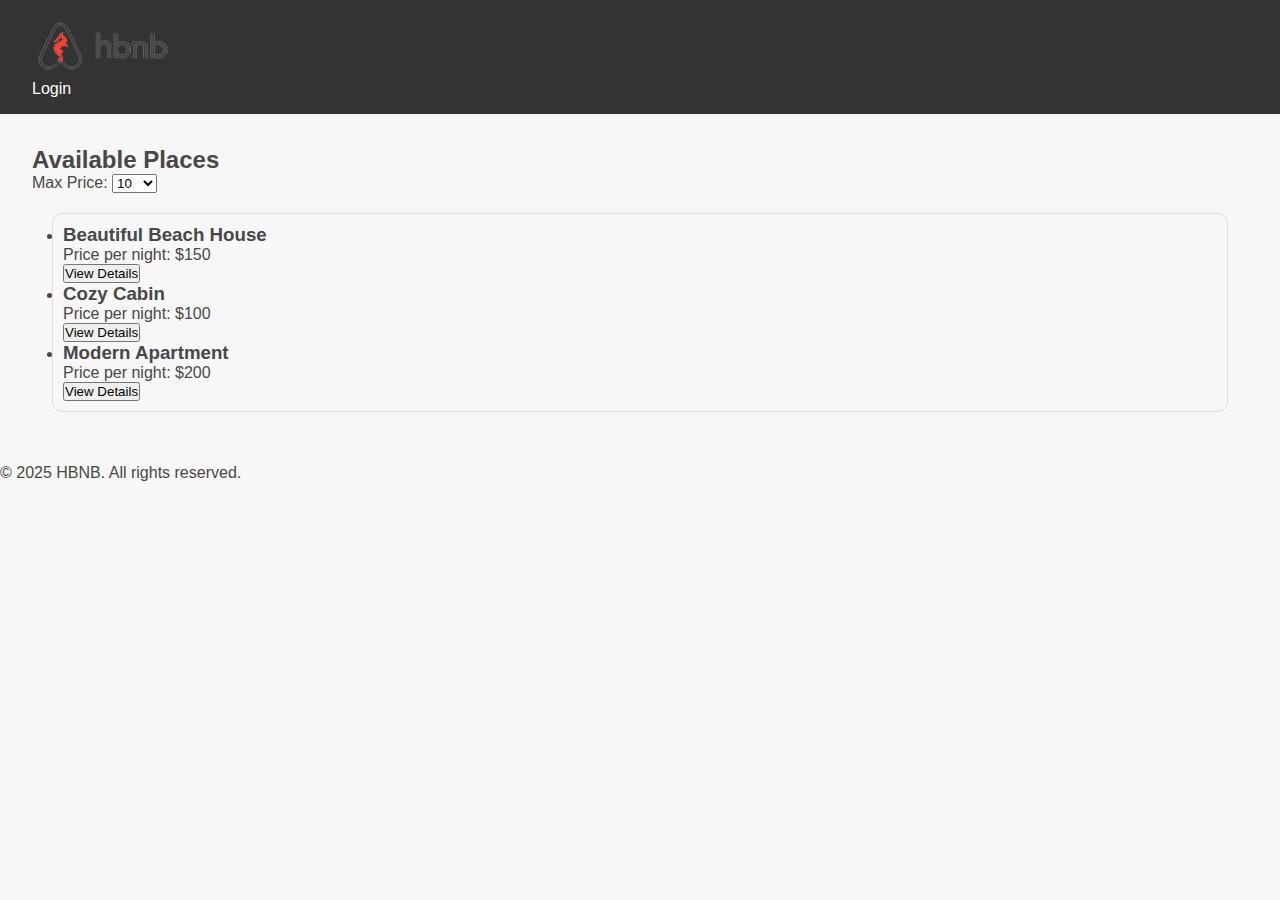
<file: part4/hbnb/index.html>
<!DOCTYPE html>
<html lang="en">
<head>
    <meta charset="UTF-8">
    <meta name="viewport" content="width=device-width, initial-scale=1.0">
    <title>List of Places</title>
    <link rel="stylesheet" href="style.css">
    <link rel="icon" type="image/png" href="images/icon.png">
</head>
<body>
    <header>
        <nav>
            <a href="index.html"><img src="images/logo.png" id="home-link" alt="Home" class="logo"></a>
            <a href="login.html" id="login-link" class="login-button">Login</a>
        </nav>
    </header>
    <main>
        <section id="filter">
            <h2>Available Places</h2>
            <label for="price-filter">Max Price:</label>
            <select id="price-filter">
                <!-- Options will be populated dynamically -->
            </select>
        </section>
        <section id="places-list" class="place-card">
            <ul class="cards-container">
                <li class="card">
                  <h3>Beautiful Beach House</h3>
                  <p>Price per night: $150</p>
                  <button>View Details</button>
                </li>
                <li class="card">
                  <h3>Cozy Cabin</h3>
                  <p>Price per night: $100</p>
                  <button>View Details</button>
                </li>
                <li class="card">
                  <h3>Modern Apartment</h3>
                  <p>Price per night: $200</p>
                  <button>View Details</button>
                </li>
              </ul>
            <!-- List of places will be populated dynamically -->
        </section>
    </main>
    <footer>
        <p>&copy; 2025 HBNB. All rights reserved.</p>
    </footer>
    <script src="script.js"></script>
</body>
</html>
</file>
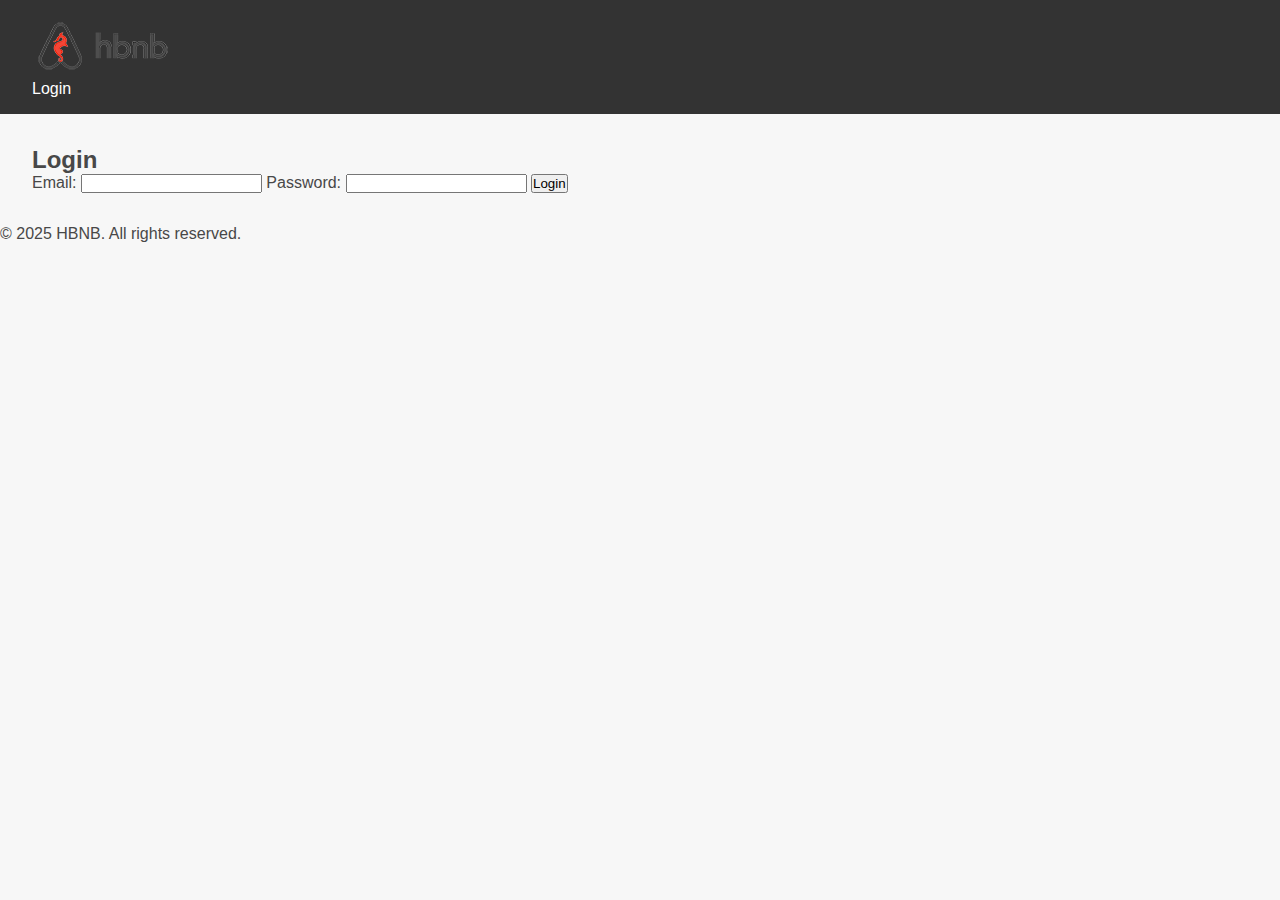
<file: part4/hbnb/login.html>
<!DOCTYPE html>
<html lang="en">
<head>
    <meta charset="UTF-8">
    <meta name="viewport" content="width=device-width, initial-scale=1.0">
    <title>Login</title>
    <link rel="stylesheet" href="style.css">
    <link rel="icon" type="image/png" href="images/icon.png">
</head>
<body>
    <header>
        <nav>
            <a href="index.html"><img src="images/logo.png" id="home-link" alt="Home" class="logo"></a>
            <a href="login.html" id="login-link" class="login-button">Login</a>
        </nav>
    </header>
    <main>
        <form id="login-form">
            <h2>Login</h2>
            <label for="email">Email:</label>
            <input type="email" id="email" name="email" required>
            
            <label for="password">Password:</label>
            <input type="password" id="password" name="password" required>
            
            <button type="submit">Login</button>
        </form>
    </main>
    <footer>
        <p>&copy; 2025 HBNB. All rights reserved.</p>
    </footer>
    <script src="script.js"></script>
</body>
</html>
</file>
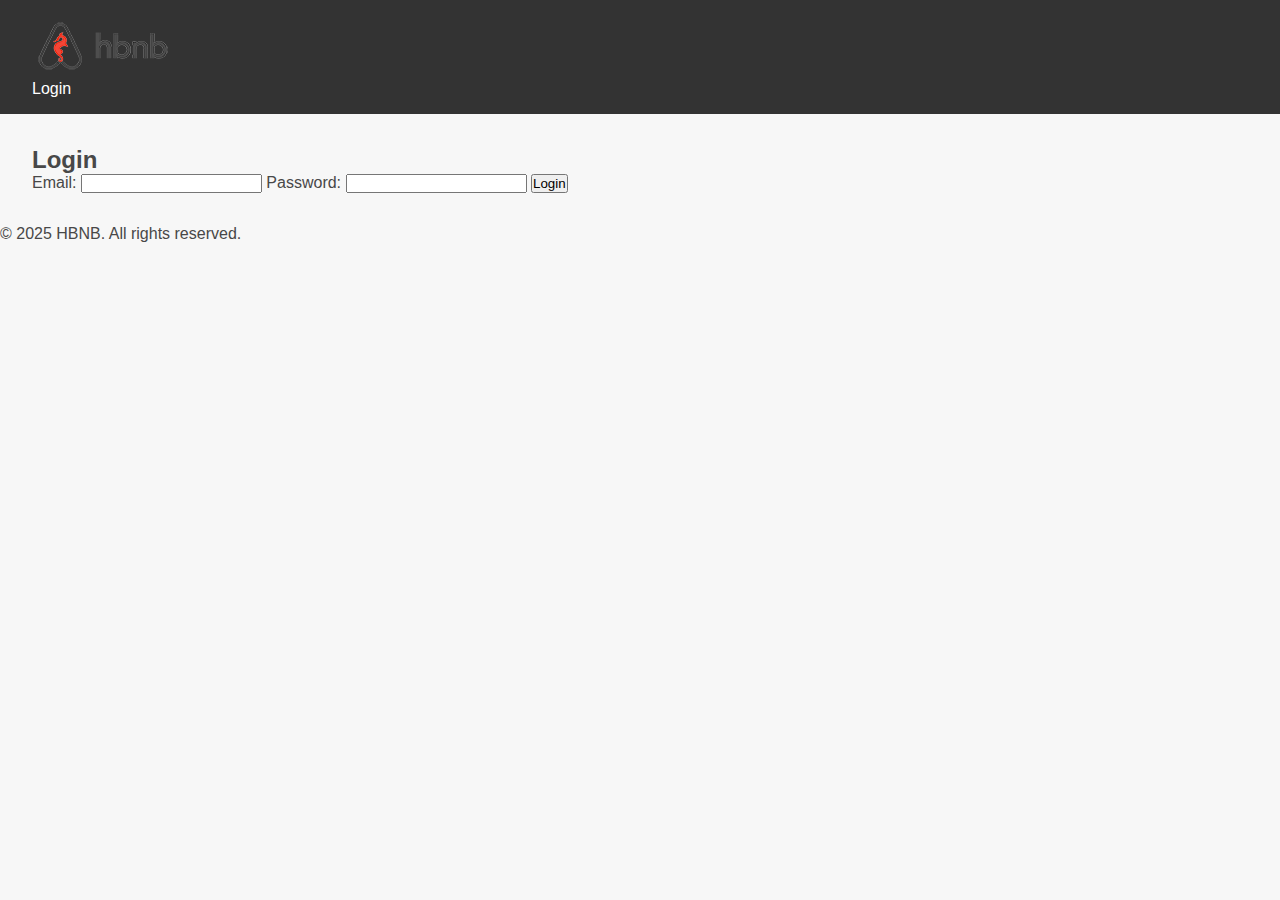
<file: part4/hbnb/place.html>
<!DOCTYPE html>
<html lang="en">
<head>
    <meta charset="UTF-8">
    <meta name="viewport" content="width=device-width, initial-scale=1.0">
    <title>Place Details</title>
    <link rel="stylesheet" href="style.css">
    <link rel="icon" type="image/png" href="images/icon.png">
</head>
<body>
    <header>
        <nav>
            <a href="index.html"><img src="images/logo.png" id="home-link" alt="Home" class="logo"></a>
            <a href="login.html" id="login-link" class="login-button">Login</a>
        </nav>
    </header>
    <main>
        <section id="place-details" class="place-details">
            <!-- Place details will be populated dynamically -->
        </section>
        <section id="reviews" class="review-card">
            <!-- Reviews will be populated dynamically -->
        </section>
        <section id="add-review" class="add-review">
            <h2>Add a Review</h2>
            <form id="review-form" class="form"> <!--Show only if user is logged in-->
                <label for="review-text">Review:</label>
                <textarea id="review-text" name="review-text" required></textarea>
                
                <button type="submit">Submit</button>
            </form>
        </section>
    </main>
    <footer>
        <p>&copy; 2025 HBNB. All rights reserved.</p>
    </footer>
    <script src="script.js"></script>
</body>
</html>
</file>
<file: part4/hbnb/style.css>
/* 
  This is a SAMPLE File to get you started. Follow the instructions on the project to complete the tasks. 
  You'll probably need to override some of theese styles.
*/

* {
    box-sizing: border-box;
    margin: 0;
    padding: 0;
    font-family: "Comic Sans MS", sans-serif;
}

body {
    background-color: #F7F7F7;
    color: #484848;
}
.place-card, .review-card{
    margin: 20px;
    padding: 10px;
    border: 1px solid #ddd;
    border-radius: 10px;
}
header {
    background-color: #333;
    color: #fff;
    padding: 1rem;
}

nav a {
    color: #fff;
    text-decoration: none;
    margin-left: 1rem;
}

main {
    padding: 2rem;
}
</file>
